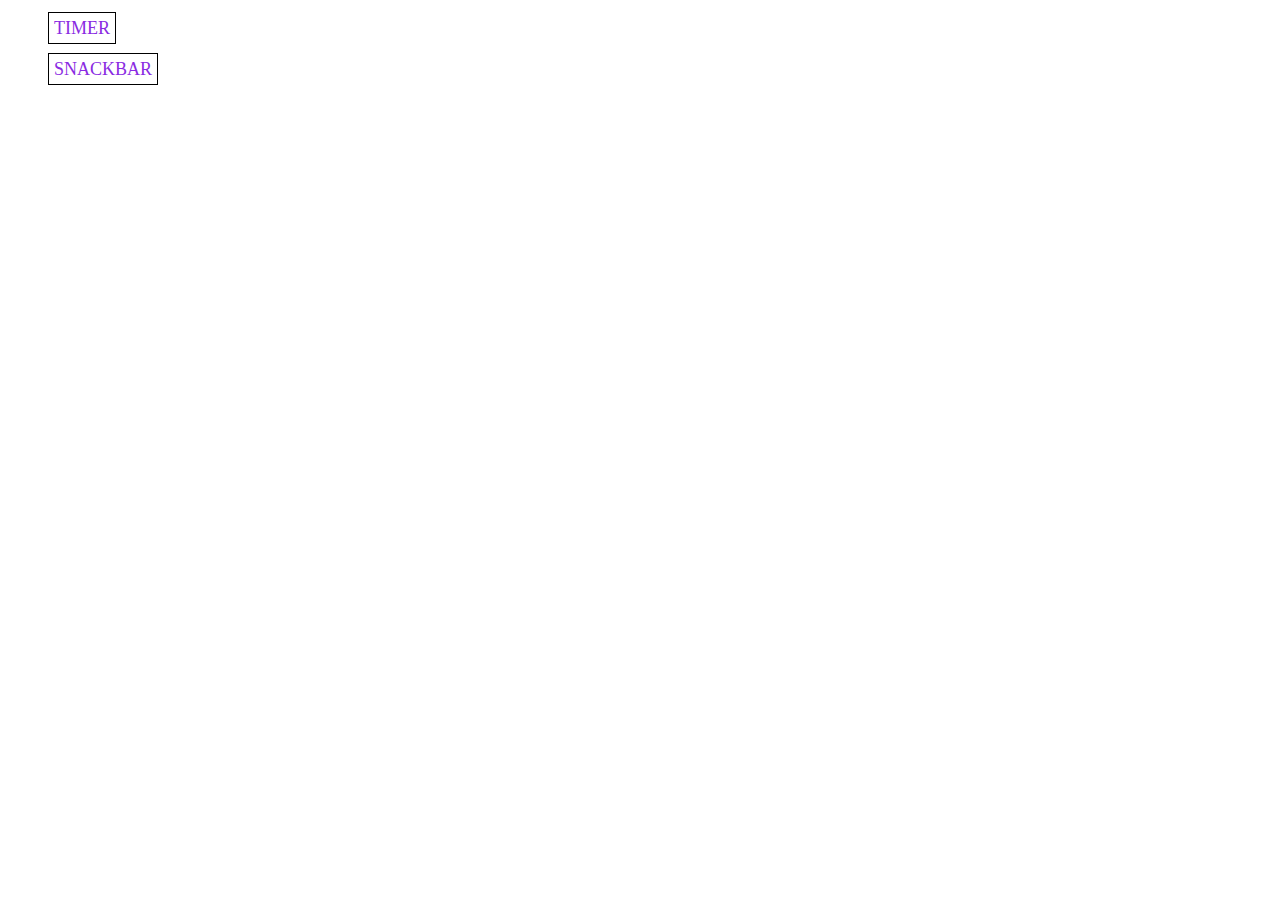
<file: src/index.html>
<!DOCTYPE html>
<html lang="en">
  <head>
    <meta charset="UTF-8" />
    <meta name="viewport" content="width=device-width, initial-scale=1.0" />
    <title>Homework 10</title>
    <link rel="stylesheet" href="./css/style.css" />
  </head>
  <body>
    <ul>
      <li><a href="1-timer.html">TIMER</a></li>
      <li><a href="2-snackbar.html">SNACKBAR</a></li>
    </ul>
  </body>
</html>
</file>
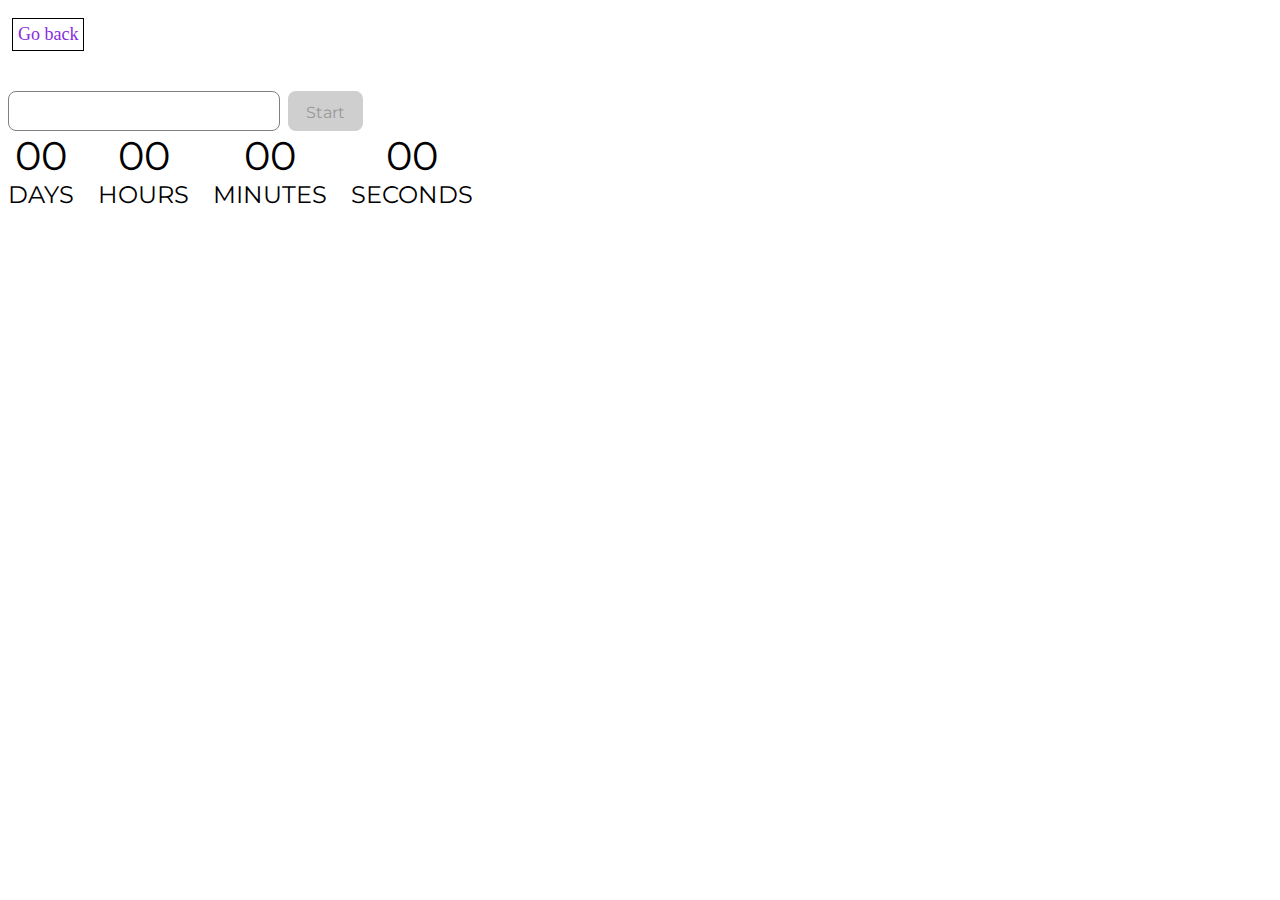
<file: src/1-timer.html>
<!DOCTYPE html>
<html lang="en">
  <head>
    <meta charset="UTF-8" />
    <meta name="viewport" content="width=device-width, initial-scale=1.0" />
    <title>TIMER</title>
    <link rel="stylesheet" href="./css/timer.css" />
    <link rel="preconnect" href="https://fonts.googleapis.com" />
    <link rel="preconnect" href="https://fonts.gstatic.com" crossorigin />
    <link
      href="https://fonts.googleapis.com/css2?family=Montserrat:ital,wght@0,100..900;1,100..900&display=swap"
      rel="stylesheet"
    />
  </head>
  <body>
    <a href="index.html" class="go-back-link">Go back</a>

    <div class="container">
      <input type="text" id="datetime-picker" />
      <button type="button" data-start disabled>Start</button>
    </div>
    <div class="timer">
      <div class="field">
        <span class="value" data-days>00</span>
        <span class="label">Days</span>
      </div>
      <div class="field">
        <span class="value" data-hours>00</span>
        <span class="label">Hours</span>
      </div>
      <div class="field">
        <span class="value" data-minutes>00</span>
        <span class="label">Minutes</span>
      </div>
      <div class="field">
        <span class="value" data-seconds>00</span>
        <span class="label">Seconds</span>
      </div>
    </div>

    <script src="./js/1-timer.js" type="module"></script>
  </body>
</html>
</file>
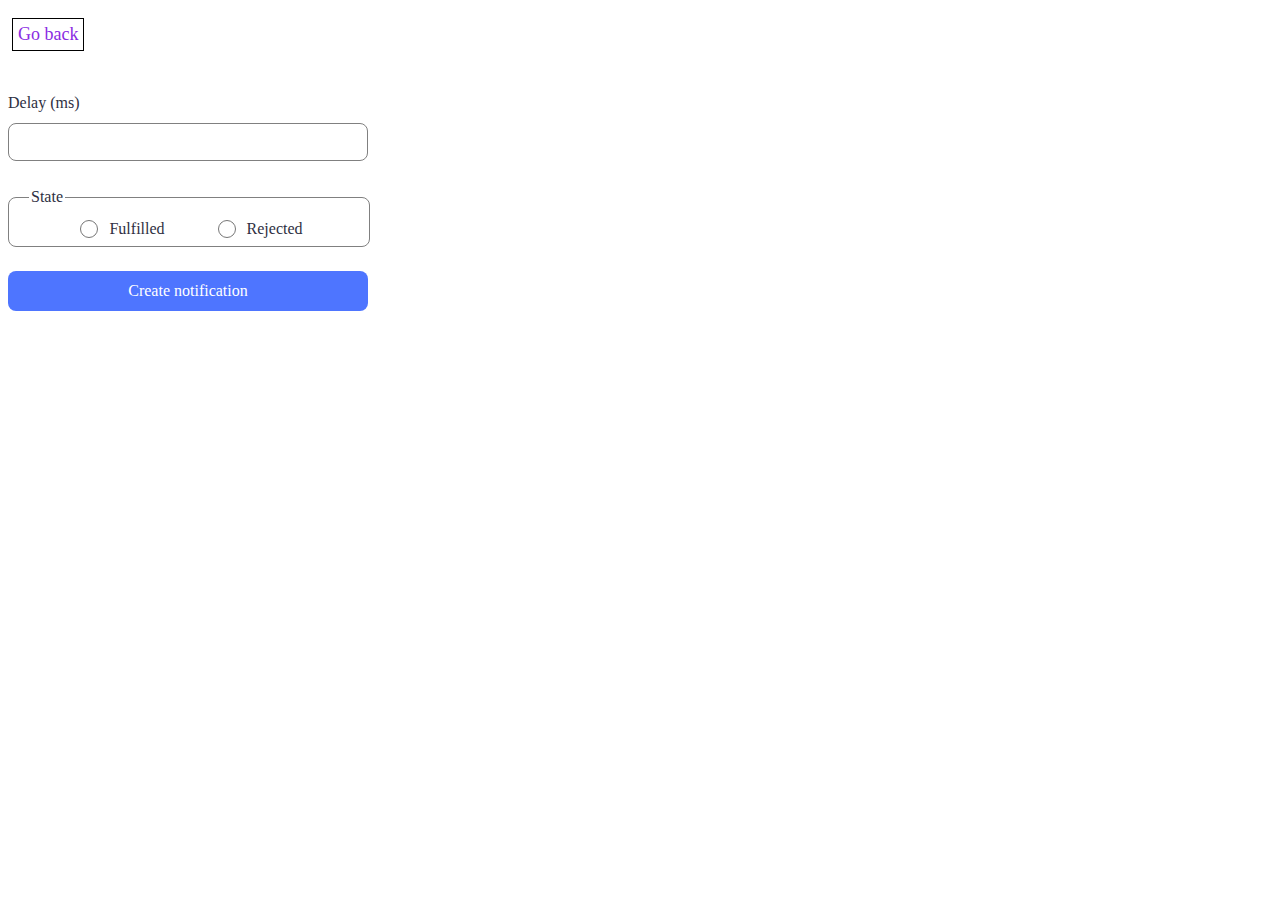
<file: src/2-snackbar.html>
<!DOCTYPE html>
<html lang="en">
  <head>
    <meta charset="UTF-8" />
    <meta name="viewport" content="width=device-width, initial-scale=1.0" />
    <title>SNACKBAR</title>
    <link rel="stylesheet" href="./css/snackbar.css" />
  </head>
  <body>
    <a href="index.html" class="go-back-link">Go back</a>

    <form class="form">
      <label class="delay-ms">
        Delay (ms)
        <input id="delay-ms-input" type="number" name="delay" required />
      </label>

      <fieldset class="fieldset">
        <legend>State</legend>
        <label>
          <input type="radio" name="state" value="fulfilled" required />
          Fulfilled
        </label>
        <label>
          <input type="radio" name="state" value="rejected" required />
          Rejected
        </label>
      </fieldset>

      <button type="submit">Create notification</button>
    </form>

    <script src="./js/2-snackbar.js" type="module"></script>
  </body>
</html>
</file>
<file: src/css/style.css>
ul {
  list-style: none;
  display: flex;
  flex-direction: column;
  gap: 20px;
}

body {
  font-weight: 500;
  font-size: large;
}

a {
  color: blueviolet;
  text-decoration: none;
  border: 1px solid black;
  padding: 5px;
}
</file>
<file: src/css/timer.css>
.go-back-link {
  margin-top: 10px;
  margin-left: 4px;
  margin-bottom: 40px;
  display: inline-block;
  cursor: pointer;
  color: blueviolet;
  text-decoration: none;
  border: 1px solid black;
  padding: 5px;
  font-weight: 500;
  font-size: large;
}

.iziToast > .iziToast-close {
  width: 16px;
  height: 100%;
  background-size: 16px;
}

.iziToast-body {
  display: flex;
  flex-direction: row;
  align-items: center;
}

.timer {
  display: flex;
  flex-direction: row;
  gap: 24px;
}

.field {
  display: flex;
  flex-direction: column;
  align-items: center;
}

.value {
  font-family: 'Montserrat';
  font-size: 40px;
  letter-spacing: 4%;
}

.label {
  font-family: 'Montserrat';
  font-size: 24px;
  letter-spacing: 6%;
  text-transform: uppercase;
}

.container {
  display: flex;
  gap: 8px;
}

#datetime-picker {
  width: 272px;
  height: 40px;
  border-radius: 8px;
  box-sizing: border-box;
  border: 1px solid #808080;
  padding-top: 4px;
  padding-left: 16px;
  color: #2e2f42;
  font-family: 'Montserrat';
  font-size: 16px;
  letter-spacing: 4%;
  line-height: 1.5;
  text-align: start;
  transition: border 250ms cubic-bezier(0.4, 0, 0.2, 1);
  transition: background-color 250ms cubic-bezier(0.4, 0, 0.2, 1);
  transition: color 250ms cubic-bezier(0.4, 0, 0.2, 1);
}

#datetime-picker:hover {
  border: 1px solid #000000;
}

#datetime-picker:active {
  border: 1px solid #4e75ff;
}

button {
  width: 75px;
  height: 40px;
  border-radius: 8px;
  border: none;
  box-sizing: border-box;
  color: #ffffff;
  background-color: #4e75ff;
  padding-top: 4px;
  padding-left: 16px;
  padding-right: 16px;
  font-family: 'Montserrat';
  font-size: 16px;
  letter-spacing: 4%;
  line-height: 1.5;
  text-align: center;
  transition: background-color 250ms cubic-bezier(0.4, 0, 0.2, 1);
  transition: color 250ms cubic-bezier(0.4, 0, 0.2, 1);
}

button:hover {
  background-color: #6c8cff;
  color: #ffffff;
}

button:disabled {
  color: #989898;
  background-color: #cfcfcf;
}

#datetime-picker:disabled {
  color: #808080;
  background-color: #fafafa;
}

.flatpickr-calendar.open {
  background-color: #f5f5f5;
  font-family: 'Montserrat';
  color: #333333;
}

.flatpickr-calendar.open .flatpickr-month {
  display: flex;
  flex-direction: row;
}

.flatpickr-calendar.open .flatpickr-monthDropdown-months {
  font-family: 'Montserrat';
  max-width: 192px;
  line-height: auto;
  text-align: center;
  font-weight: 600;
  font-size: 16px;
}

.flatpickr-calendar.open .numInput.cur-year {
  font-weight: 600;
  font-size: 16px;
}

.flatpickr-calendar.open .flatpickr-day.selected {
  background-color: #4e75ff;
}

.flatpickr-calendar.open .flatpickr-day.today {
  border: 1px solid #4e75ff;
  background-color: transparent;
  color: inherit;
}

.flatpickr-calendar.open .flatpickr-weekday {
  font-weight: 500;
  color: #2e2f42;
}

.flatpickr-calendar.open .flatpickr-day:hover {
  background-color: #c1c1c1;
}

.flatpickr-calendar.open .flatpickr-minute {
  font-weight: 600;
}
</file>
<file: src/css/snackbar.css>
.go-back-link {
  margin-top: 10px;
  margin-left: 4px;
  margin-bottom: 40px;
  display: inline-block;
  cursor: pointer;
  color: blueviolet;
  text-decoration: none;
  border: 1px solid black;
  padding: 5px;
  font-weight: 500;
  font-size: large;
}

.iziToast > .iziToast-body {
  display: flex;
  justify-content: center;
  align-items: center;
  width: 250px;
}

fieldset {
  width: 360px;
  height: 42px;
  margin-left: 0px;
  margin-right: 0px;
  border-radius: 8px;
  border: 1px solid #808080;
  display: flex;
  flex-direction: row;
  justify-content: center;
  align-items: flex-end;
  gap: 48px;
  padding-top: 8px;
  padding-left: 0;
  padding-right: 0;
  transition: border 250ms cubic-bezier(0.4, 0, 0.2, 1);
}

fieldset:hover {
  border: 1px solid #000000;
}

form {
  display: flex;
  flex-direction: column;
  justify-content: flex-start;
  align-items: flex-start;
  gap: 24px;
  color: #2e2f42;
  max-width: 360px;
  font-family: 'Montserrat';
  line-height: 1.5;
  font-size: 16px;
}

button {
  width: 360px;
  border-radius: 8px;
  border: none;
  height: 40px;
  background-color: #4e75ff;
  color: #ffffff;
  font-family: 'Montserrat';
  line-height: 1.5;
  font-weight: 500;
  font-size: 16px;
  transition: background-color 250ms cubic-bezier(0.4, 0, 0.2, 1);
}

button:hover {
  background-color: #6c8cff;
}

.delay-ms {
  display: flex;
  flex-direction: column;
  width: 360px;
  height: 70px;
}

#delay-ms-input {
  transition: border 250ms cubic-bezier(0.4, 0, 0.2, 1);
  outline: none;
}

#delay-ms-input:hover {
  border: 1px solid #000000;
}

#delay-ms-input:active {
  border: 1px solid #4e75ff;
}

fieldset > legend {
  margin-left: 20px;
}

fieldset > label {
  display: flex;
  flex-direction: row;
  flex-wrap: nowrap;
  justify-content: center;
  align-items: center;
  gap: 8px;
}

#delay-ms-input {
  margin-top: 8px;
  height: 40px;
  border-radius: 8px;
  border-radius: 8px;
  border: 1px solid #808080;
}

input[type='radio'] {
  width: 18px;
  height: 18px;
  margin-top: 0px;
  background-color: transparent;
  outline: none;
}

input[type='radio']:checked::before {
  content: '';
  display: block;
  position: absolute;
  transform: translate(-6px, -6px);
  width: 30px;
  height: 30px;
  background-color: white;
  background-image: url('../img/checked.png');
  background-size: cover;
}
</file>
